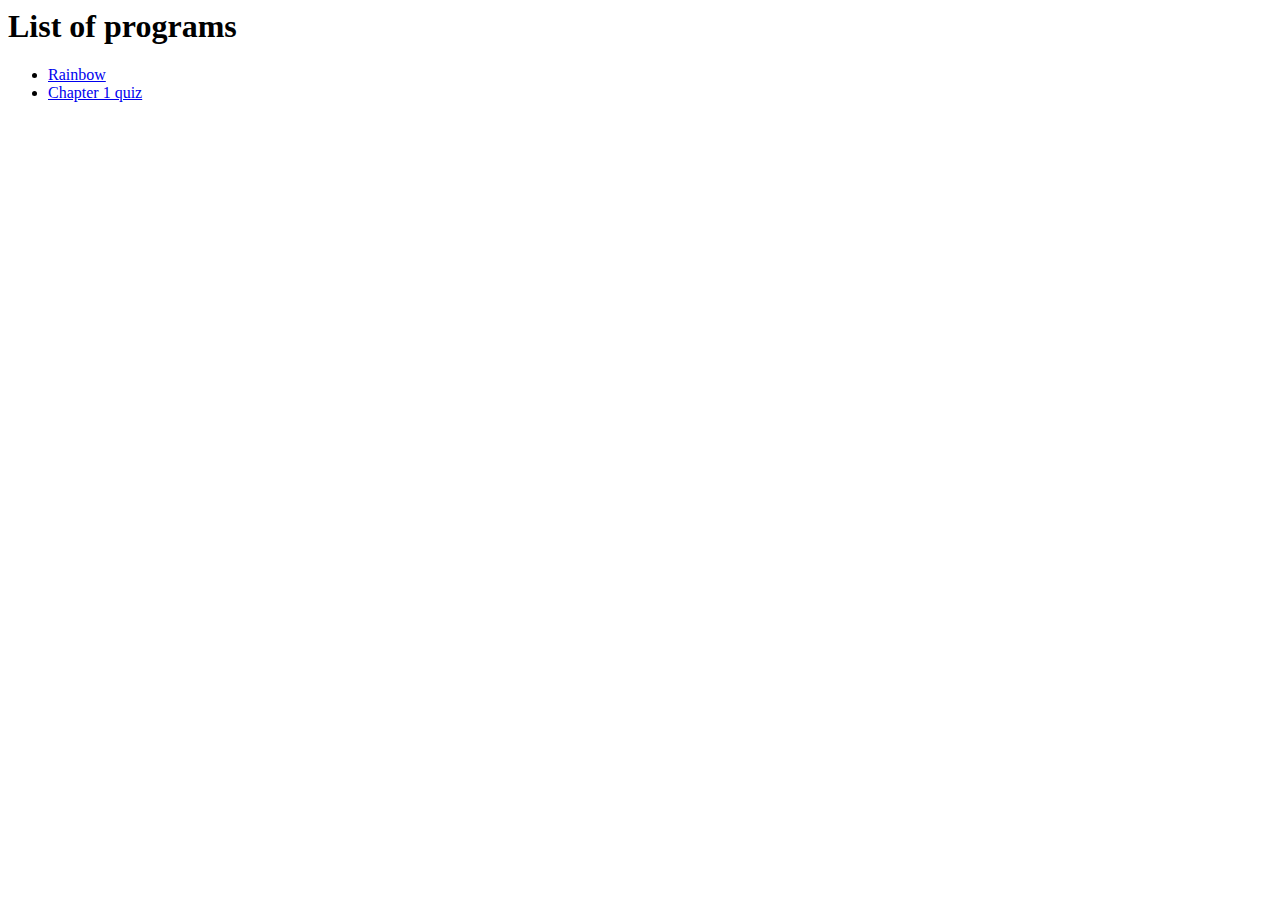
<file: index.html>
<html>
    <head>
        <title>List of Javascript Programs</title>
    </head>
    <body>
        <h1> List of programs</h1>
        <p>
            <ul>
                <li><a href="http://aguilev.us/programming/Javascript/rainbow/rainbow.html">Rainbow</a></li>
                <li><a href="http://aguilev.us/programming/Javascript/ch1_quiz/index.html">Chapter 1 quiz</a></li>
            </ul>

        </p>
    </body>
</html>
</file>
